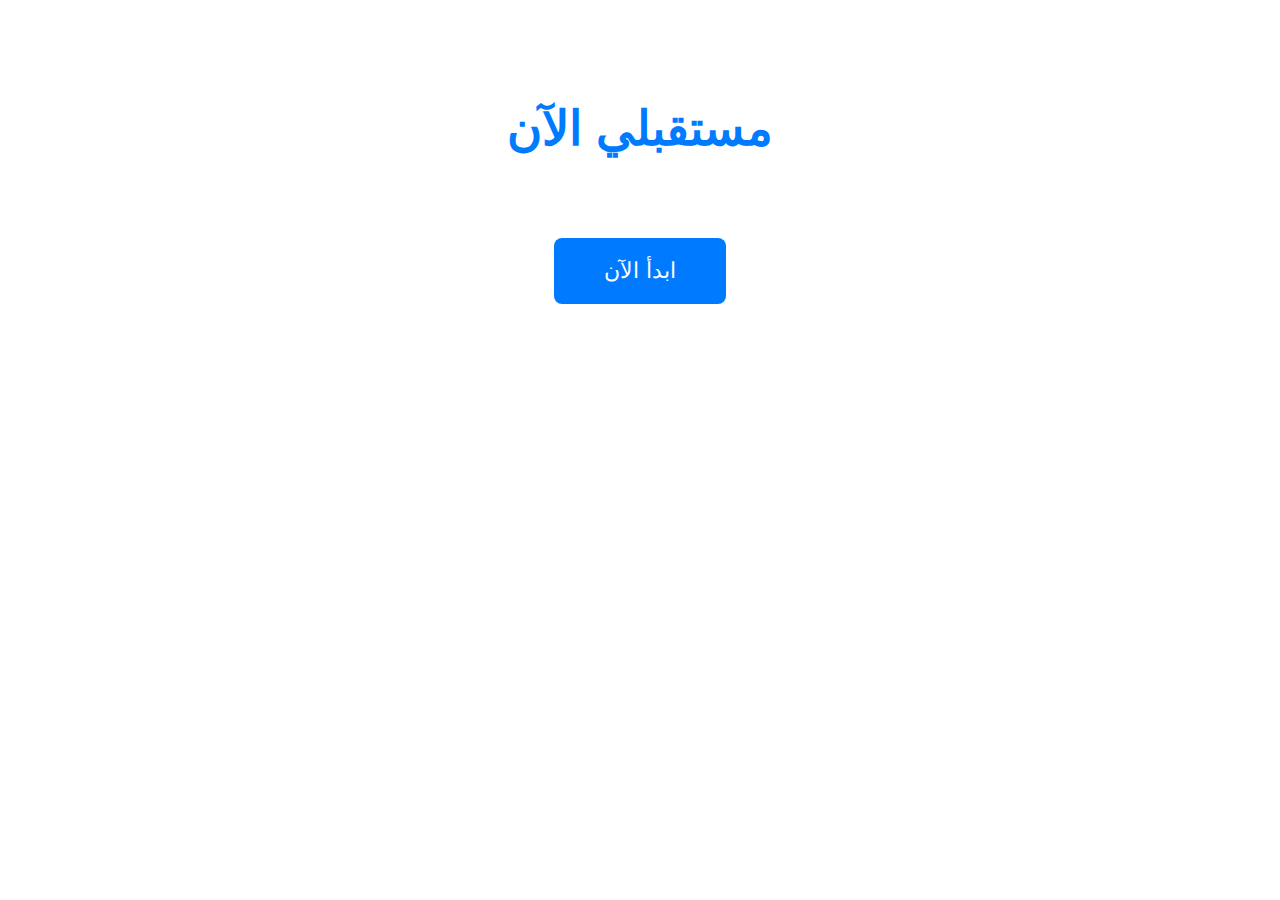
<file: index.html>
<!DOCTYPE html>
<html lang="ar" dir="rtl">
<head>
  <meta charset="UTF-8">
  <title>مستقبلي الآن</title>
  <style>
    body {
      margin: 0;
      font-family: 'Cairo', sans-serif;
      color: #333;
      text-align: center;
      background-color: white;
    }

    h1 {
      margin-top: 100px;
      font-size: 48px;
      color: #007BFF;
    }

    .start-button {
      margin-top: 50px;
      padding: 20px 50px;
      background: #007BFF;
      border: none;
      border-radius: 8px;
      font-size: 22px;
      color: white;
      cursor: pointer;
      transition: 0.3s;
    }

    .start-button:hover {
      background: #0056b3;
    }

  </style>
</head>
<body>

  <h1>مستقبلي الآن</h1>

  <a href="goals.html">
    <button class="start-button">ابدأ الآن</button>
  </a>

</body>
</html>
</file>
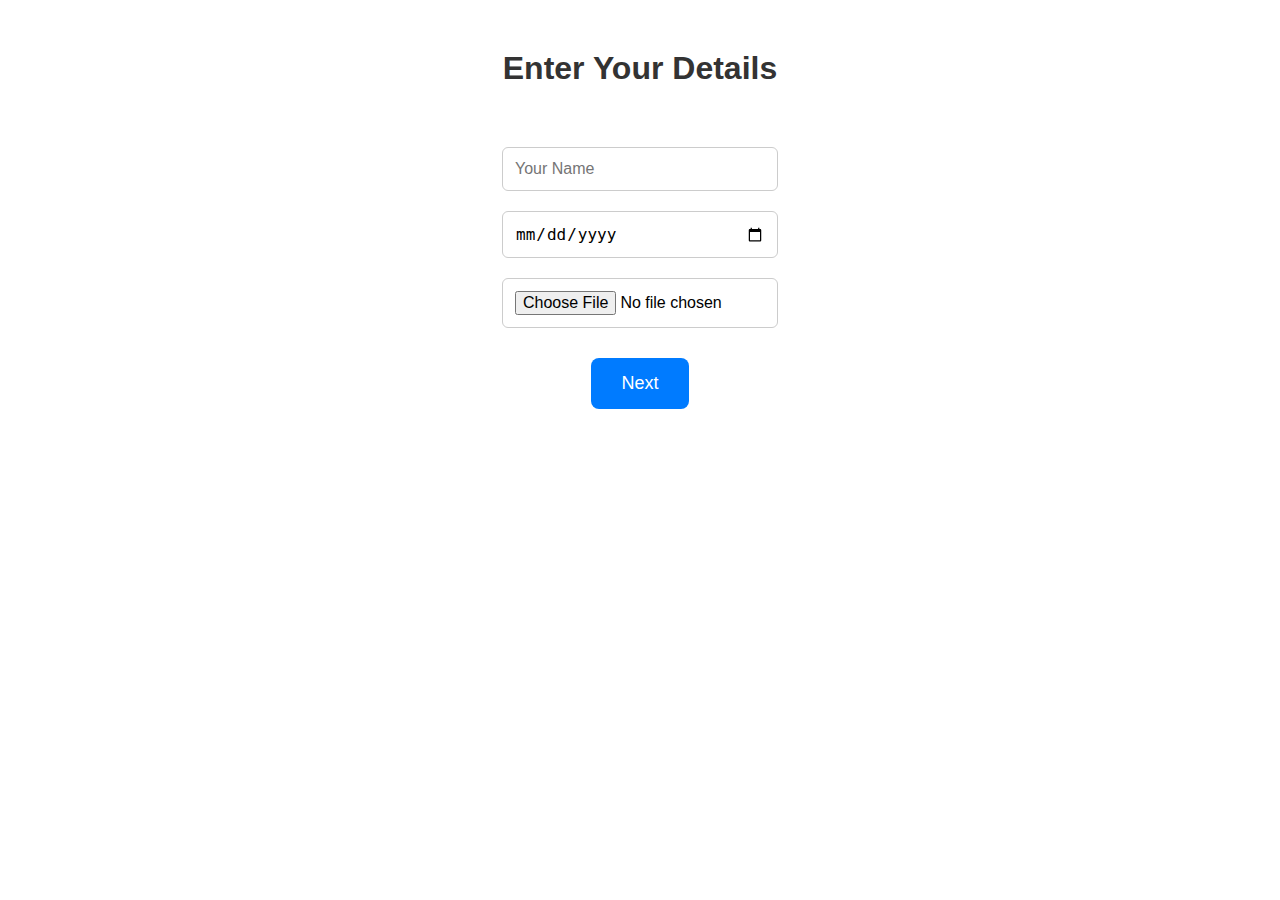
<file: details.html>
<!DOCTYPE html>
<html lang="en">
<head>
  <meta charset="UTF-8">
  <title>Your Information</title>
  <style>
    body {
      background-color: white;
      font-family: Arial, sans-serif;
      text-align: center;
      margin: 0;
      padding: 0;
    }

    h1 {
      color: #333;
      margin-top: 50px;
    }

    form {
      margin-top: 50px;
    }

    input[type="text"],
    input[type="date"],
    input[type="file"] {
      padding: 12px;
      margin: 10px;
      font-size: 16px;
      border: 1px solid #ccc;
      border-radius: 6px;
      width: 250px;
    }

    button {
      background-color: #007BFF;
      color: white;
      border: none;
      padding: 15px 30px;
      font-size: 18px;
      border-radius: 8px;
      cursor: pointer;
      margin-top: 20px;
      transition: background-color 0.3s ease;
    }

    button:hover {
      background-color: #0056b3;
    }
  </style>
</head>
<body>

  <h1>Enter Your Details</h1>

  <form onsubmit="goToNextPage(event)">
    <input type="text" id="name" placeholder="Your Name" required><br>
    <input type="date" id="birthdate" required><br>
    <input type="file" id="photo" accept="image/*" required><br>
    <button type="submit">Next</button>
  </form>

  <script>
    function goToNextPage(e) {
      e.preventDefault();
      const name = document.getElementById('name').value.trim();
      const birthdate = document.getElementById('birthdate').value;
      const photo = document.getElementById('photo').files[0];

      if (name && birthdate && photo) {
        alert("Details saved successfully! (Here we would move to the next page)");
        // you can replace this alert with: window.location.href = 'nextpage.html';
      }
    }
  </script>

</body>
</html>
</file>
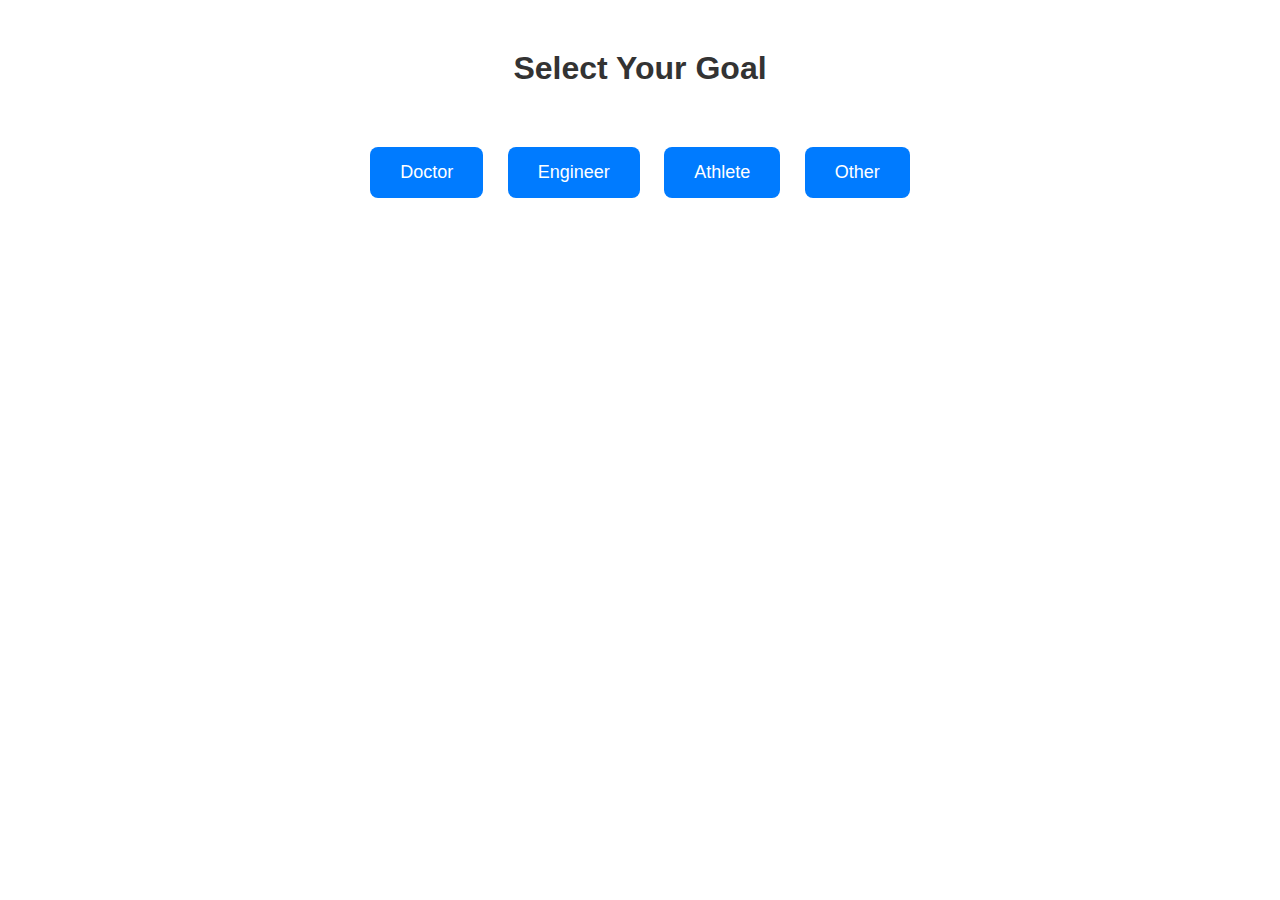
<file: goals.html>
<!DOCTYPE html>
<html lang="en">
<head>
  <meta charset="UTF-8">
  <title>Select Your Goal</title>
  <style>
    body {
      background-color: white;
      font-family: Arial, sans-serif;
      text-align: center;
      margin: 0;
      padding: 0;
    }

    h1 {
      color: #333;
      margin-top: 50px;
    }

    .buttons {
      margin-top: 50px;
    }

    button {
      background-color: #007BFF;
      color: white;
      border: none;
      padding: 15px 30px;
      font-size: 18px;
      border-radius: 8px;
      cursor: pointer;
      margin: 10px;
      transition: background-color 0.3s ease;
    }

    button:hover {
      background-color: #0056b3;
    }

    input[type="text"] {
      padding: 12px;
      width: 200px;
      font-size: 16px;
      border: 1px solid #ccc;
      border-radius: 6px;
      margin-top: 20px;
    }
  </style>
</head>
<body>

  <h1>Select Your Goal</h1>

  <div class="buttons">
    <button onclick="selectGoal('Doctor')">Doctor</button>
    <button onclick="selectGoal('Engineer')">Engineer</button>
    <button onclick="selectGoal('Athlete')">Athlete</button>
    <button onclick="selectGoal('Other')">Other</button>
    <br>
    <input type="text" id="customGoal" placeholder="Type your goal here" style="display:none;">
  </div>

  <script>
    function selectGoal(goal) {
      if (goal === 'Other') {
        document.getElementById('customGoal').style.display = 'block';
        document.getElementById('customGoal').focus();
      } else {
        window.location.href = 'details.html?goal=' + encodeURIComponent(goal);
      }
    }

    document.getElementById('customGoal').addEventListener('keydown', function(e) {
      if (e.key === 'Enter') {
        const customGoal = document.getElementById('customGoal').value.trim();
        if (customGoal) {
          window.location.href = 'details.html?goal=' + encodeURIComponent(customGoal);
        }
      }
    });
  </script>

</body>
</html>
</file>
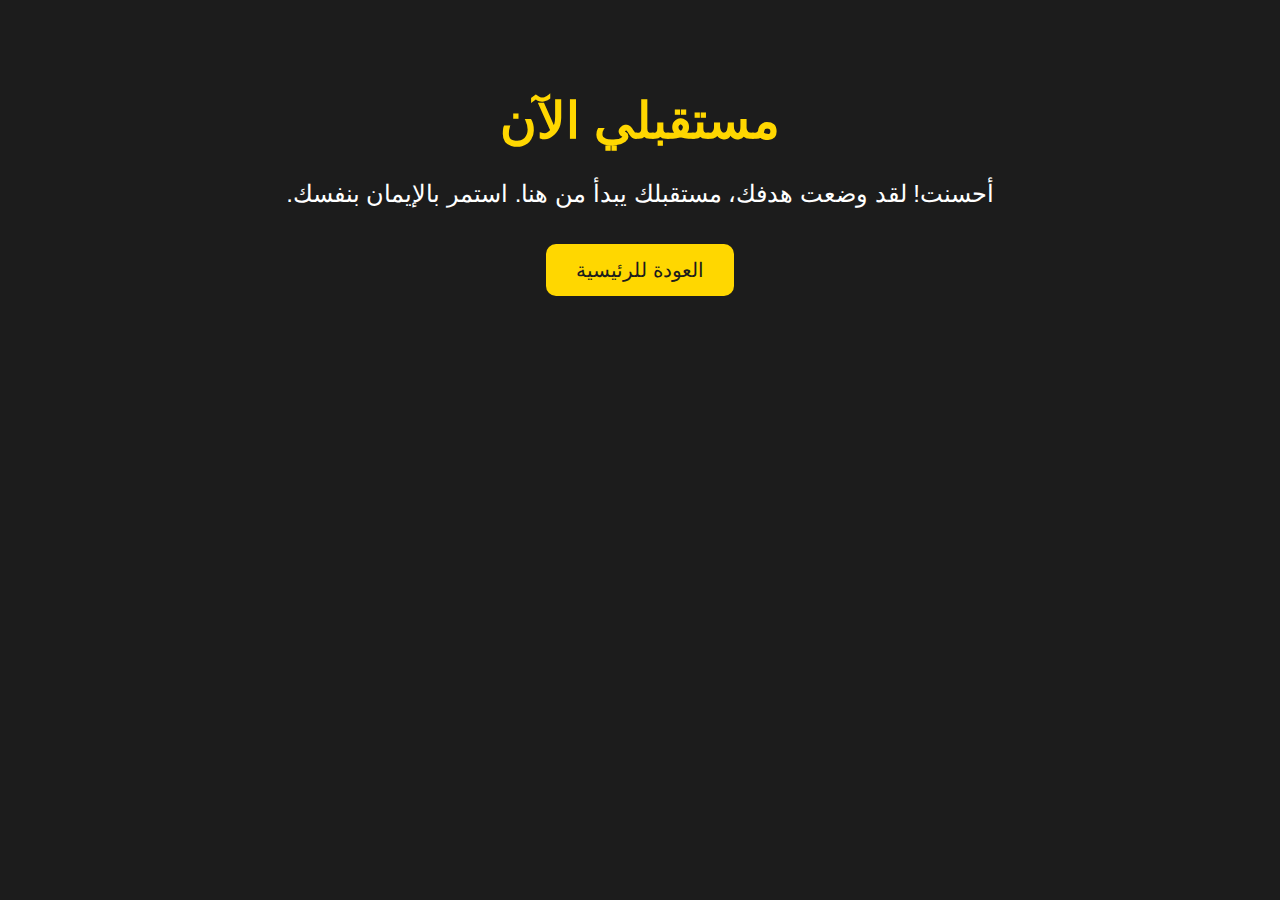
<file: result.html>
<!DOCTYPE html>
<html lang="ar" dir="rtl">
<head>
  <meta charset="UTF-8">
  <title>مستقبلي الآن</title>
  <style>
    body {
      background-color: #1c1c1c;
      color: #fff;
      font-family: 'Cairo', sans-serif;
      text-align: center;
      padding: 50px;
    }
    h1 {
      font-size: 50px;
      margin-bottom: 30px;
      color: #ffd700;
    }
    p {
      font-size: 24px;
      margin-bottom: 50px;
    }
    .btn {
      background-color: #ffd700;
      color: #1c1c1c;
      padding: 15px 30px;
      border: none;
      border-radius: 10px;
      font-size: 20px;
      cursor: pointer;
      text-decoration: none;
    }
    .btn:hover {
      background-color: #ffcc00;
    }
  </style>
</head>
<body>

  <h1>مستقبلي الآن</h1>
  <p>أحسنت! لقد وضعت هدفك، مستقبلك يبدأ من هنا. استمر بالإيمان بنفسك.</p>

  <a href="index.html" class="btn">العودة للرئيسية</a>

</body>
</html>
</file>
